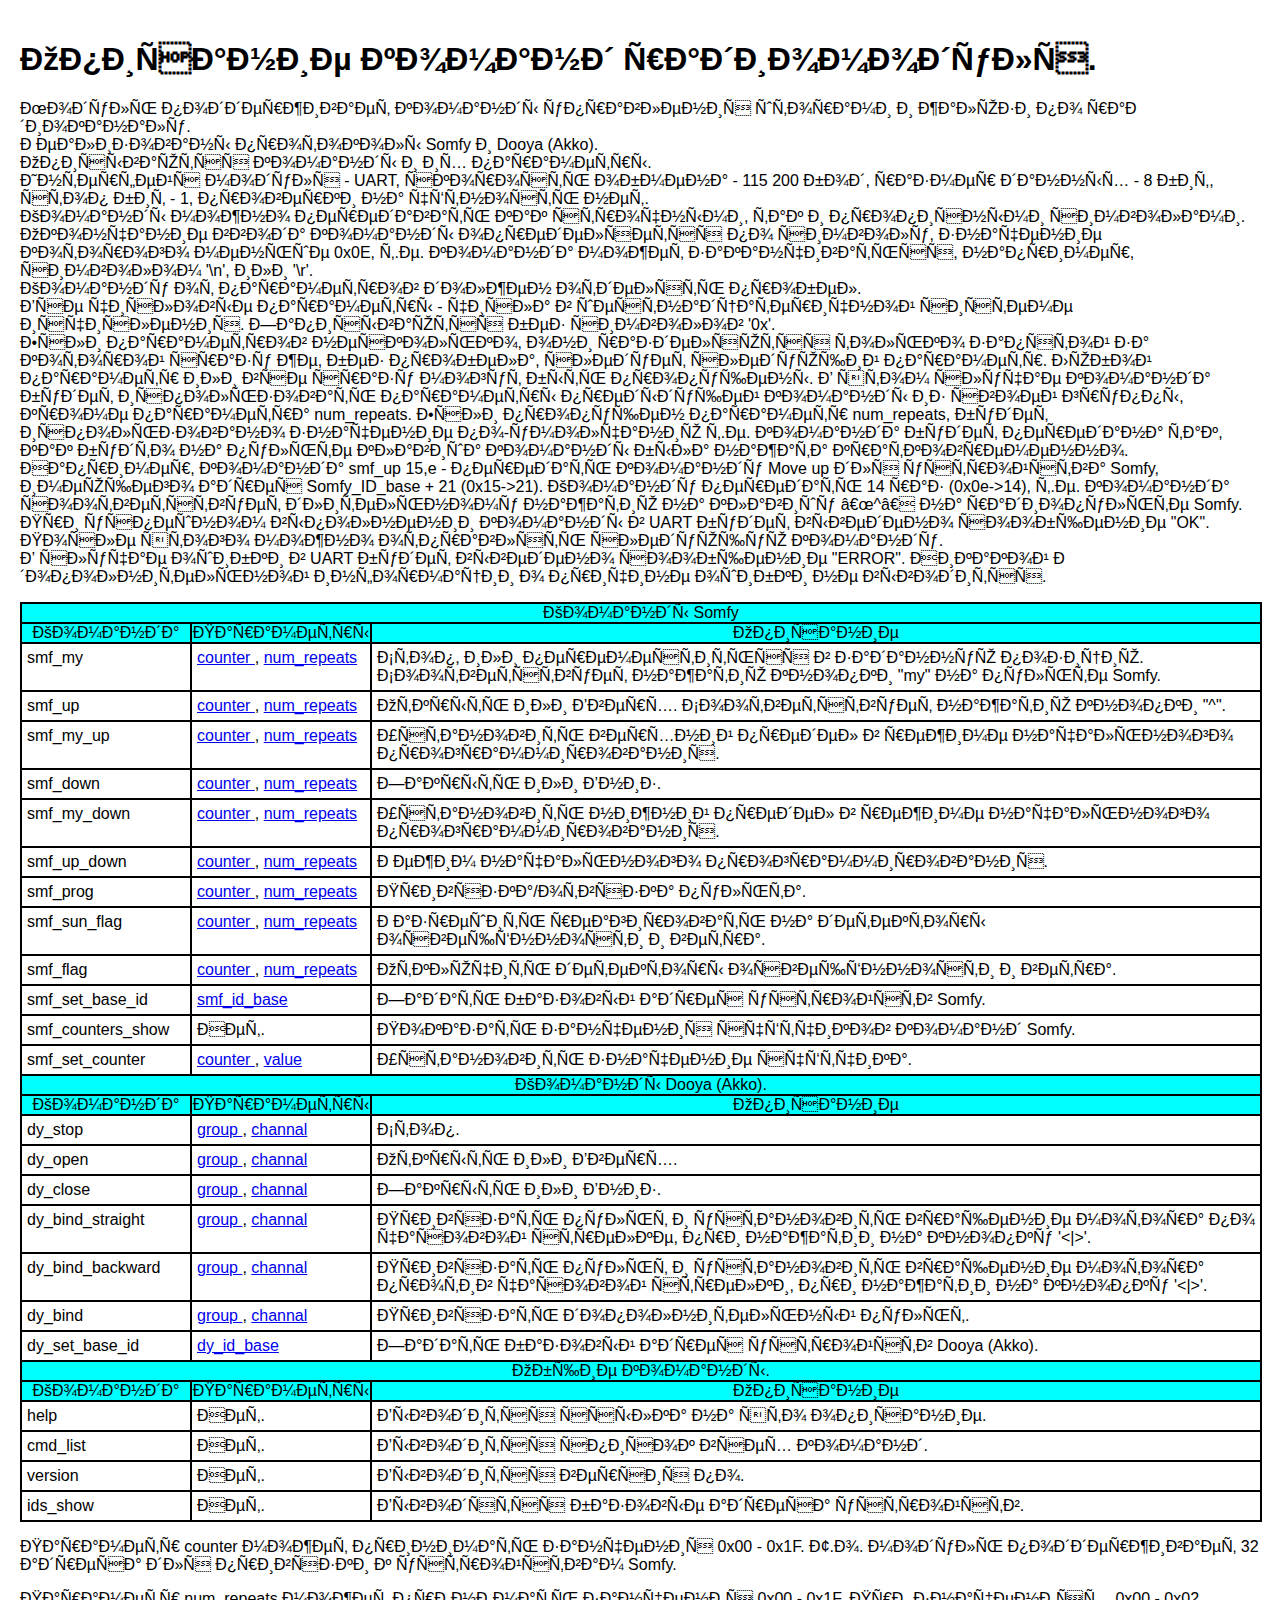
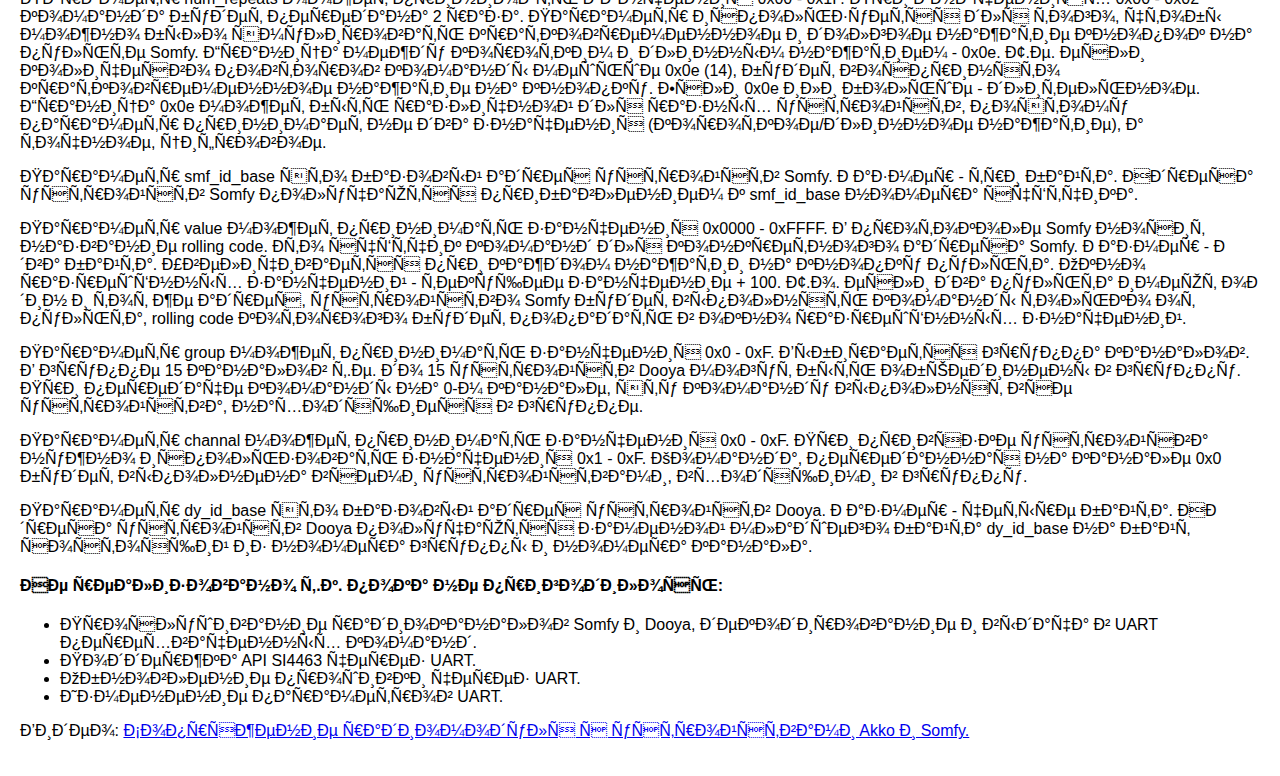
<file: index.html>
<!DOCTYPE html>
<html>
  <head>
    <meta http-equiv="Content-Type" content="text/html; charset="utf-8">
    <meta name="generator" content="GitLab Pages">
    <title>Описание команд радиомодуля.</title>
    <link rel="stylesheet" href="style.css">
  </head>
  <body>
    <h1>Описание команд радиомодуля.</h1>
    <p>
      Модуль поддерживает команды управления шторами и жалюзи по радиоканалу.<br>
      Реализованы протоколы Somfy и Dooya (Akko).<br>
      Описываются команды и их параметры.<br> 
      Интерфейс модуля - UART, скорость обмена - 115 200 бод, размер данных - 8 бит, стоп бит - 1, проверки на чётность нет.<br>
      Команды можно передавать как строчными, так и прописными символами.<br>
      Окончание ввода команды определяется по символу, значение которого меньше 0x0E, т.е. команда может заканчиваться, например, символом '\n', или '\r'.<br>
      Команду от параметров должен отделять пробел.<br>
      Все числовые параметры - числа в шестнадцатеричной системе исчисления. Записываются без символов '0x'.<br>
      Если параметров несколько, они разделяются только запятой за которой сразу же, без пробела, следует следующий параметр.
      Любой параметр или все сразу могут быть пропущены. В этом случае команда будет использовать параметры предыдущей команды из своей группы, кроме параметра num_repeats.
      Если пропущен параметр num_repeats, будет использовано значение по-умолчанию т.е. команда будет передана так, как будто на пульте клавиша команды была нажата кратковременно.<br>
      Например, команда smf_up 15,e - передать команду Move up для устройства Somfy, имеющего адрес Somfy_ID_base + 21 (0x15->21). Команду передать 14 раз (0x0e->14), т.е. команда соответствует длительному нажатию на клавишу  “^” на радиопульте Somfy.<br>
      При успешном выполнении команды в UART будет выведено сообщение "OK". После этого можно отправлять следующую команду.<br>
      В случае ошибки в UART будет выведено сообщение "ERROR". Никакой дополнительной информации о причине ошибки не выводится.
    </p>
    <div class="cmd-tbl">
      <div class="grid-cell-cnt grid-head-blue tbl-span3">Команды Somfy</div>
      <div class="grid-cell-cnt grid-head-blue">Команда</div>
      <div class="grid-cell-cnt grid-head-blue">Параметры</div>
      <div class="grid-cell-cnt grid-head-blue">Описание</div>
      <div class="grid-cell-lft">smf_my</div>
      <div class="grid-cell-lft">
        <a class="dark-ref" href="#details_counter">
          counter
        </a>
        ,
        <a class="dark-ref" href="#details_num_repeats">
          num_repeats
        </a>
      </div>
      <div class="grid-cell-lft">Стоп, или переместиться в заданную позицию. Соответствует нажатию кнопки "my" на пульте Somfy.</div>
      <div class="grid-cell-lft">smf_up</div>
      <div class="grid-cell-lft">
        <a class="dark-ref" href="#details_counter">
          counter
        </a>
        ,
        <a class="dark-ref" href="#details_num_repeats">
          num_repeats
        </a>
      </div>
      <div class="grid-cell-lft">Открыть или Вверх. Соответствует нажатию кнопки "^".</div>
      <div class="grid-cell-lft">smf_my_up</div>
      <div class="grid-cell-lft">
        <a class="dark-ref" href="#details_counter">
          counter
        </a>
        ,
        <a class="dark-ref" href="#details_num_repeats">
          num_repeats
        </a>
      </div>
      <div class="grid-cell-lft">Установить верхний предел в режиме начального программирования.</div>
      <div class="grid-cell-lft">smf_down</div>
      <div class="grid-cell-lft">
        <a class="dark-ref" href="#details_counter">
          counter
        </a>
        ,
        <a class="dark-ref" href="#details_num_repeats">
          num_repeats
        </a>
      </div>
      <div class="grid-cell-lft">Закрыть или Вниз.</div>
      <div class="grid-cell-lft">smf_my_down</div>
      <div class="grid-cell-lft">
        <a class="dark-ref" href="#details_counter">
          counter
        </a>
        ,
        <a class="dark-ref" href="#details_num_repeats">
          num_repeats
        </a>
      </div>
      <div class="grid-cell-lft">Установить нижний предел в режиме начального программирования.</div>
      <div class="grid-cell-lft">smf_up_down</div>
      <div class="grid-cell-lft">
        <a class="dark-ref" href="#details_counter">
          counter
        </a>
        ,
        <a class="dark-ref" href="#details_num_repeats">
          num_repeats
        </a>
      </div>
      <div class="grid-cell-lft">Режим начального программирования.</div>
      <div class="grid-cell-lft">smf_prog</div>
      <div class="grid-cell-lft">
        <a class="dark-ref" href="#details_counter">
          counter
        </a>
        ,
        <a class="dark-ref" href="#details_num_repeats">
          num_repeats
        </a>
      </div>
      <div class="grid-cell-lft">Привязка/отвязка пульта.</div>
      <div class="grid-cell-lft">smf_sun_flag</div>
      <div class="grid-cell-lft">
        <a class="dark-ref" href="#details_counter">
          counter
        </a>
        ,
        <a class="dark-ref" href="#details_num_repeats">
          num_repeats
        </a>
      </div>
      <div class="grid-cell-lft">Разрешить реагировать на детекторы освещённости и ветра.</div>
      <div class="grid-cell-lft">smf_flag</div>
      <div class="grid-cell-lft">
        <a class="dark-ref" href="#details_counter">
          counter
        </a>
        ,
        <a class="dark-ref" href="#details_num_repeats">
          num_repeats
        </a>
      </div>
      <div class="grid-cell-lft">Отключить детекторы освещённости и ветра.</div>
      <div class="grid-cell-lft">smf_set_base_id</div>
      <div class="grid-cell-lft">
        <a class="dark-ref" href="#details_smf_id_base">
          smf_id_base
        </a>
      </div>
      <div class="grid-cell-lft">Задать базовый адрес устройств Somfy.</div>
      <div class="grid-cell-lft">smf_counters_show</div>
      <div class="grid-cell-lft">Нет.</div>
      <div class="grid-cell-lft">Показать занчения счётчиков команд Somfy.</div>
      <div class="grid-cell-lft">smf_set_counter</div>
      <div class="grid-cell-lft">
        <a class="dark-ref" href="#details_counter">
          counter
        </a>
        ,
        <a class="dark-ref" href="#details_value">
          value
        </a>
      </div>
      <div class="grid-cell-lft">Установить значение счётчика.</div>
      <div class="grid-cell-cnt grid-head-blue tbl-span3">Команды Dooya (Akko).</div>
      <div class="grid-cell-cnt grid-head-blue">Команда</div>
      <div class="grid-cell-cnt grid-head-blue">Параметры</div>
      <div class="grid-cell-cnt grid-head-blue">Описание</div>
      <div class="grid-cell-lft">dy_stop</div>
      <div class="grid-cell-lft">
        <a class="dark-ref" href="#details_group">
          group
        </a>
        ,
        <a class="dark-ref" href="#details_channal">
          channal
        </a>
      </div>
      <div class="grid-cell-lft">Стоп.</div>
      <div class="grid-cell-lft">dy_open</div>
      <div class="grid-cell-lft">
        <a class="dark-ref" href="#details_group">
          group
        </a>
        ,
        <a class="dark-ref" href="#details_channal">
          channal
        </a>
      </div>
      <div class="grid-cell-lft">Открыть или Вверх.</div>
      <div class="grid-cell-lft">dy_close</div>
      <div class="grid-cell-lft">
        <a class="dark-ref" href="#details_group">
          group
        </a>
        ,
        <a class="dark-ref" href="#details_channal">
          channal
        </a>
      </div>
      <div class="grid-cell-lft">Закрыть или Вниз.</div>
      <div class="grid-cell-lft">dy_bind_straight</div>
      <div class="grid-cell-lft">
        <a class="dark-ref" href="#details_group">
          group
        </a>
        ,
        <a class="dark-ref" href="#details_channal">
          channal
        </a>
      </div>
      <div class="grid-cell-lft">Привязать пульт и установить вращение мотора по часовой стрелке, при нажатии на кнопку '<|>'.</div>
      <div class="grid-cell-lft">dy_bind_backward</div>
      <div class="grid-cell-lft">
        <a class="dark-ref" href="#details_group">
          group
        </a>
        ,
        <a class="dark-ref" href="#details_channal">
          channal
        </a>
      </div>
      <div class="grid-cell-lft">Привязать пульт и установить вращение мотора против часовой стрелки, при нажатии на кнопку '<|>'.</div>
      <div class="grid-cell-lft">dy_bind</div>
      <div class="grid-cell-lft">
        <a class="dark-ref" href="#details_group">
          group
        </a>
        ,
        <a class="dark-ref" href="#details_channal">
          channal
        </a>
      </div>
      <div class="grid-cell-lft">Привязать дополнительный пульт.</div>
      <div class="grid-cell-lft">dy_set_base_id</div>
      <div class="grid-cell-lft">
        <a class="dark-ref" href="#details_dy_id_base">
          dy_id_base
        </a>
      </div>
      <div class="grid-cell-lft">Задать базовый адрес устройств Dooya (Akko).</div>
      <div class="grid-cell-cnt grid-head-blue tbl-span3">Общие команды.</div>
      <div class="grid-cell-cnt grid-head-blue">Команда</div>
      <div class="grid-cell-cnt grid-head-blue">Параметры</div>
      <div class="grid-cell-cnt grid-head-blue">Описание</div>
      <div class="grid-cell-lft">help</div>
      <div class="grid-cell-lft">Нет.</div>
      <div class="grid-cell-lft">Выводится ссылка на это описание.</div>
      <div class="grid-cell-lft">cmd_list</div>
      <div class="grid-cell-lft">Нет.</div>
      <div class="grid-cell-lft">Выводится список всех команд.</div>
      <div class="grid-cell-lft">version</div>
      <div class="grid-cell-lft">Нет.</div>
      <div class="grid-cell-lft">Выводится версия по.</div>
      <div class="grid-cell-lft">ids_show</div>
      <div class="grid-cell-lft">Нет.</div>
      <div class="grid-cell-lft">Выводятся базовые адреса устройств.</div>
    </div>
    <p id="details_counter">
      Параметр counter может принимать занчения 0x00 - 0x1F. Т.о. модуль поддерживает 32 адреса для привязки к устройствам Somfy.
    </p>
    <p id="details_num_repeats">
      Параметр num_repeats может принимать занчения 0x00 - 0x1F. При значениях 0x00 - 0x02 команда будет передана 2 раза. Параметр используется для того, чтобы можно было эмулировать кратковременное и долгое нажатие кнопок на пульте Somfy. Граница между коротким и длинным нажатием - 0x0e. Т.е. если количесво повторов команды мешьше 0x0e (14), будет воспринято кратковременное нажатие на кнопку. Если 0x0e или больше - длительное. Граница 0x0e может быть различной для разных устройств, поэтому параметр принимает не два значения (короткое/длинное нажатие), а точное, цифровое.
    </p>
    <p id="details_smf_id_base">
      Параметр smf_id_base это базовый адрес устройств Somfy. Размер - три байта. Адреса устройств Somfy получаются прибавлением к smf_id_base номера счётчика.
    </p>
    <p id="details_value">
      Параметр value может принимать занчения 0x0000 - 0xFFFF. В протоколе Somfy носит название rolling code. Это счётчик команд для конкретного адреса Somfy. Размер - два байта. Увеличивается при каждом нажатии на кнопку пульта. Окно разрешённых занчений - текущее занчение + 100. Т.о. если два пульта имеют один и тот же адрес, устройство Somfy будет выполнять команды только от пульта, rolling code которого будет попадать в окно разрешённых значений.
    </p>
    <p id="details_group">
      Параметр group может принимать занчения 0x0 - 0xF. Выбирается группа каналов. В группе 15 каналов т.е. до 15 устройств Dooya могут быть объединены в группу. При передаче команды на 0-м канале, эту команду выполнят все устройства, находящиеся в группе.
    </p>
    <p id="details_channal">
      Параметр channal может принимать занчения 0x0 - 0xF. При привязке устройсва нужно использовать значения 0x1 - 0xF. Команда, переданная на канале 0x0 будет выполнена всеми устройствами, входящими в группу.
    </p>
    <p id="details_dy_id_base">
      Параметр dy_id_base это базовый адрес устройств Dooya. Размер - четыре байта. Адреса устройств Dooya получаются заменой младшего байта dy_id_base на байт состоящий из номера группы и номера канала.
    </p>
    <h4>
      Не реализовано т.к. пока не пригодилось:
    </h3>
    <ul>
      <li>
        Прослушивание радиоканалов Somfy и Dooya, декодирование и выдача в UART перехваченных команд.
      </li>
      <li>
        Поддержка API SI4463 через UART.
      </li>
      <li>
        Обновление прошивки через UART.
      </li>
      <li>
        Изменение параметров UART.
      </li>
    </ul>
    <p>Видео: <a href="https://www.youtube.com/watch?v=t2TdOn4Bqk8">Сопряжение радиомодуля с устройствами Akko и Somfy.</a></p>
  </body>
</html>
</file>
<file: style.css>
body {
  font-family: sans-serif;
  margin: auto;
  max-width: 1280px;
  padding: 20px;
  background-color: white
}

.cmd-tbl {
  display: grid;
  border: 1px solid black;
  width: 100%;
  grid-template-columns: 170px 180px 1fr;
  grid-template-rows: repeat(3, min-content);
}

.grid-head-blue {
  background-color: aqua;
}

.tbl-span3 {
  grid-column: span 3;
}

.grid-cell-cnt, .grid-cell-lft {
  border: 1px solid black;
}

.grid-cell-cnt {
  text-align: center;
}

.grid-cell-lft {
  text-align: left;
  padding: 5px;
}
</file>
